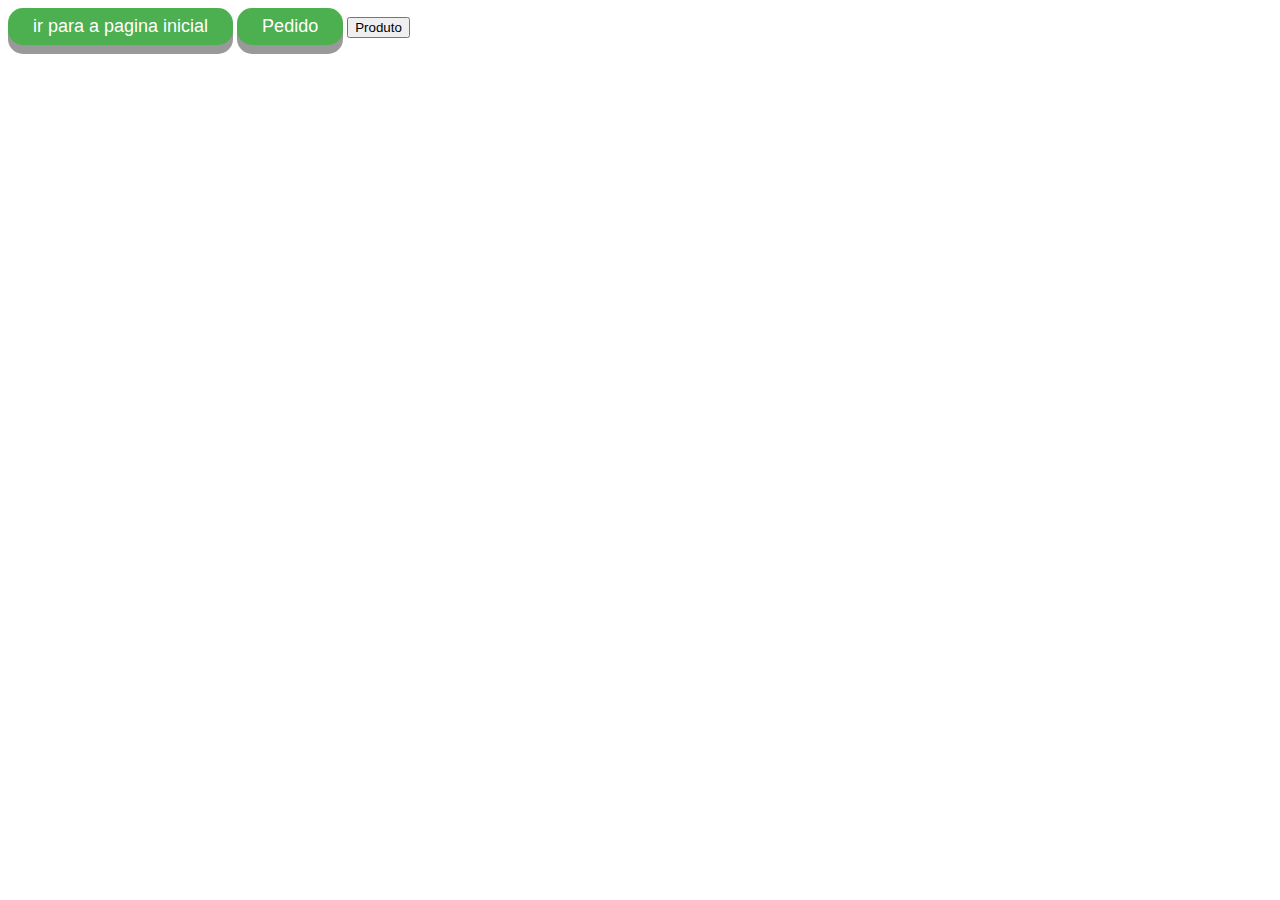
<file: index.html>
<!DOCTYPE html>
<html>
<head>
     <meta charset="UTF-8"/>
     <title>Document</title>     
     <link rel="stylesheet" type="text/css" href="css/index.css">     

 </head>
 <body>
   <button class="button" onclick="window.location.href='index1.html'">ir para a pagina inicial</button>  
   <button class="button1" onclick="window.location.href='index2.html'">Pedido</button>  
   <button class="button2" onclick="window.location.href='index3.html'">Produto</button>    
 </body>
 </html>
</file>
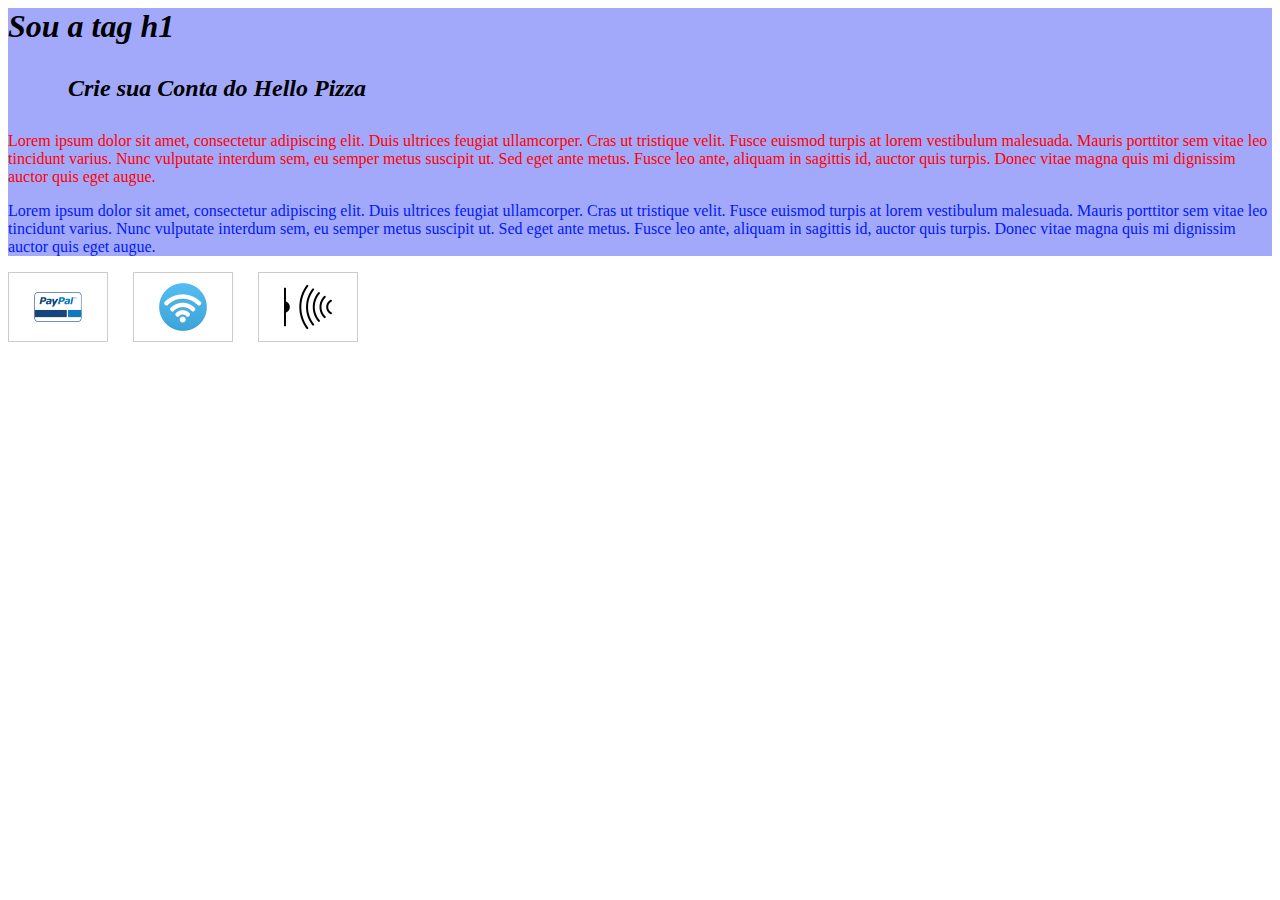
<file: pagina3.html>
<html>
<head>
  <title>Código CSS - Entendendo a folha de estilos</title>
<link rel="stylesheet" type="text/css" href="css/estilo.css">
</head>
<body>
<div id="fundo">
  <h1>Sou a tag h1</h1>
   <h2>Crie sua Conta do Hello Pizza</h2>
 
  <p class="paragrafo">Lorem ipsum dolor sit amet, consectetur adipiscing elit. Duis ultrices feugiat ullamcorper. Cras ut tristique velit. Fusce euismod turpis at lorem vestibulum malesuada. Mauris porttitor sem vitae leo tincidunt varius. Nunc vulputate interdum sem, eu semper metus suscipit ut. Sed eget ante metus. Fusce leo ante, aliquam in sagittis id, auctor quis turpis. Donec vitae magna quis mi dignissim auctor quis eget augue.</p>
 
  <p class="paragrafo2">Lorem ipsum dolor sit amet, consectetur adipiscing elit. Duis ultrices feugiat ullamcorper. Cras ut tristique velit. Fusce euismod turpis at lorem vestibulum malesuada. Mauris porttitor sem vitae leo tincidunt varius. Nunc vulputate interdum sem, eu semper metus suscipit ut. Sed eget ante metus. Fusce leo ante, aliquam in sagittis id, auctor quis turpis. Donec vitae magna quis mi dignissim auctor quis eget augue.</p>
</div>


<ul class="payment-methods">
  <li class="payment-method paypal">
    <input name="payment_methods" type="radio" id="paypal">
    <label for="paypal">PayPal</label>
  </li>

  <li class="payment-method pagseguro">
    <input name="payment_methods" type="radio" id="pagseguro">
    <label for="pagseguro">PagSeguro</label>
  </li>

  <li class="payment-method bankslip">
    <input name="payment_methods" type="radio" id="bankslip">
    <label for="bankslip">Boleto</label>
  </li>
</ul>


</body>
</html>
</file>
<file: css/index.css>
.button {
  display: inline-block;
  padding: 8px 25px;
  font-size: 18px;
  cursor: pointer;
  text-align: left;
  text-decoration: none;
  outline: none;
  color: #fff;
  background-color: #4CAF50;
  border: none;
  border-radius: 15px;
  box-shadow: 0 9px #999;  
}

.button:hover {background-color: #3e8e41}

.button:active {
  background-color: #3e8e41;
  box-shadow: 0 5px #666;
  transform: translateY(4px);
}

.button1 {
  display: inline-block;
  padding: 8px 25px;
  font-size: 18px;
  cursor: pointer;
  text-align: left;
  text-decoration: none;
  outline: none;
  color: #fff;
  background-color: #4CAF50;
  border: none;
  border-radius: 15px;
  box-shadow: 0 9px #999;  
}

.button1:hover {background-color: #3e8e41}

.button1:active {
  background-color: #3e8e41;
  box-shadow: 0 5px #666;
  transform: translateY(4px);
}
</file>
<file: css/estilo.css>
h1{
  font-style: italic;
}

h2{
  font-style: italic;
  color: currentColor;  
  margin: 30px 60px; 
}

#fundo{
  background-color: #a3a9fa;
}
.paragrafo{
  color: red;
}
.paragrafo2{
  color: #0018ff;
}

.payment-methods {
  list-style: none;
  margin: 0;
  padding: 0;
}

.payment-methods:after {
  content: "";
  clear: both;
}

.payment-method {
  border: 1px solid #ccc;
  box-sizing: border-box;
  float: left;
  height: 70px;
  position: relative;
  width: 100px;
}

.payment-method + .payment-method {
  margin-left: 25px;
}
 


.payment-method label {
  background: #fff no-repeat center center;
  bottom: 1px;
  cursor: pointer;
  display: block;
  font-size: 0;
  left: 1px;
  position: absolute;
  right: 1px;
  text-indent: 100%;
  top: 1px;
  white-space: nowrap;
}

.pagseguro label {
  background-image: url(uol.png);
}

.paypal label {
  background-image: url(paypal.png);
}

.bankslip label {
  background-image: url(bankslip.png);
}
 

.payment-methods input:focus + label {
  outline: 2px dotted #21b4d0;
}

.payment-methods input:checked + label {
  outline: 4px solid #21b4d0;
}

.payment-methods input:checked + label:after {
  background: url(checked.png);
  bottom: -10px;
  content: "";
  display: inline-block;
  height: 20px;
  position: absolute;
  right: -10px;
  width: 20px;
}
</file>
